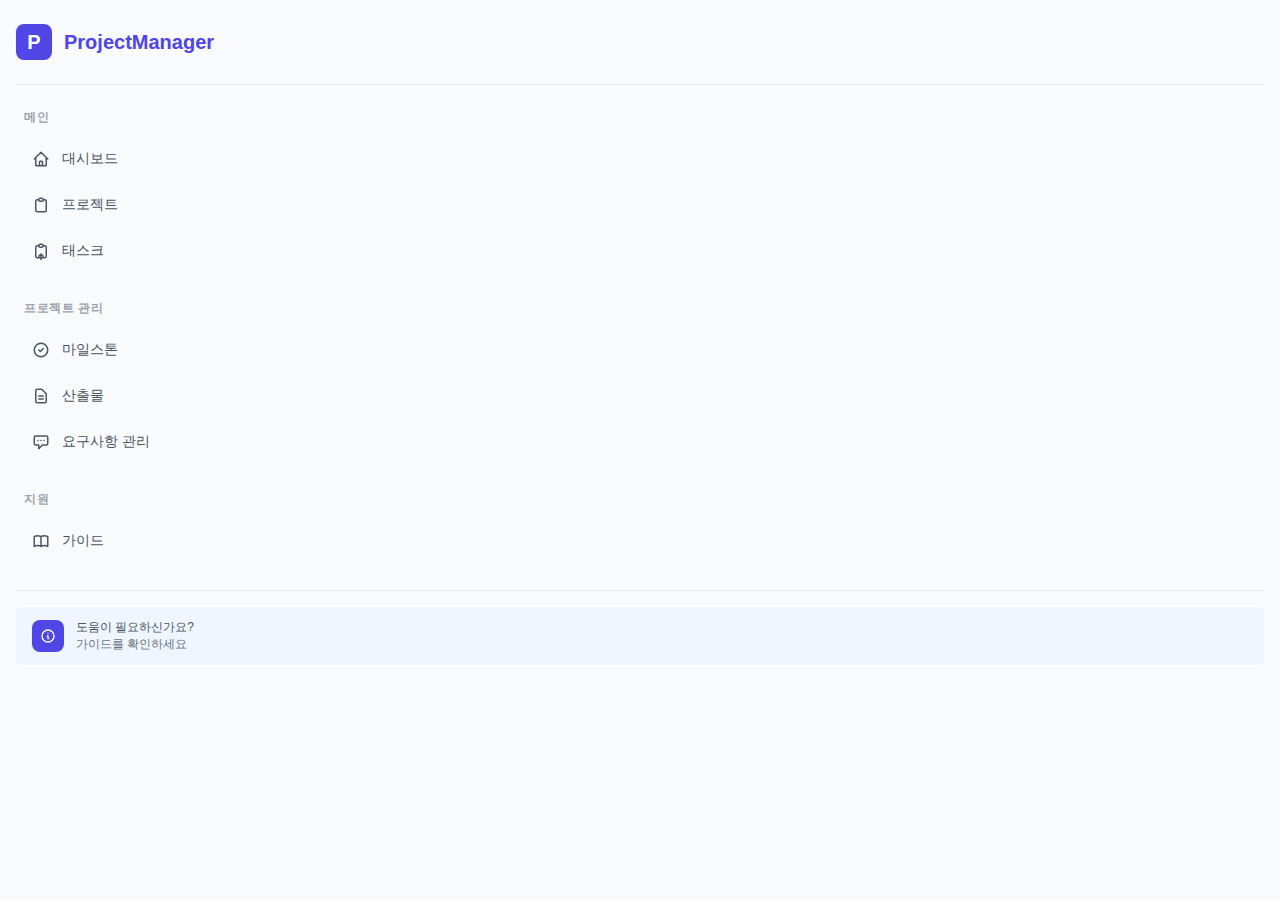
<file: sidebar.html>
<!DOCTYPE html>
<html lang="ko">
<head>
    <meta charset="UTF-8">
    <meta name="viewport" content="width=device-width, initial-scale=1.0">
    <style>
        body {
            font-family: 'Poppins', sans-serif;
            margin: 0;
            padding: 0;
            background-color: #f8fafc;
            height: 100%;
            overflow-y: auto;
        }
        .sidebar-container {
            padding: 1.5rem 1rem;
            height: 100%;
            display: flex;
            flex-direction: column;
            overflow-y: auto;
        }
        .sidebar-header {
            display: flex;
            align-items: center;
            padding-bottom: 1.5rem;
            margin-bottom: 1.5rem;
            border-bottom: 1px solid #e5e7eb;
        }
        .sidebar-logo {
            width: 36px;
            height: 36px;
            background-color: #4f46e5;
            border-radius: 8px;
            display: flex;
            align-items: center;
            justify-content: center;
            color: white;
            font-weight: bold;
            font-size: 1.25rem;
            margin-right: 0.75rem;
        }
        .sidebar-title {
            font-size: 1.25rem;
            font-weight: 600;
            color: #4f46e5;
        }
        .menu-category {
            font-size: 0.75rem;
            text-transform: uppercase;
            font-weight: 600;
            color: #9ca3af;
            margin-bottom: 0.75rem;
            padding-left: 0.5rem;
            letter-spacing: 0.05em;
        }
        .menu-list {
            list-style-type: none;
            padding: 0;
            margin: 0 0 1.5rem 0;
        }
        .menu-item {
            display: flex;
            align-items: center;
            padding: 0.75rem 1rem;
            border-radius: 0.5rem;
            color: #4b5563;
            cursor: pointer;
            transition: all 0.2s ease-in-out;
            margin-bottom: 0.25rem;
        }
        .menu-item:hover {
            background-color: #f1f5f9;
            color: #4f46e5;
            transform: translateX(4px);
        }
        .menu-item.active {
            background-color: #eff6ff;
            color: #4f46e5;
            font-weight: 500;
            border-left: 3px solid #4f46e5;
        }
        .menu-item svg {
            width: 18px;
            height: 18px;
            margin-right: 0.75rem;
            flex-shrink: 0;
        }
        .menu-text {
            font-size: 0.875rem;
        }
        .sidebar-footer {
            margin-top: auto;
            padding-top: 1rem;
            border-top: 1px solid #e5e7eb;
        }
        .sidebar-footer-content {
            display: flex;
            align-items: center;
            padding: 0.75rem 1rem;
            border-radius: 0.5rem;
            background-color: #eff6ff;
        }
        .sidebar-footer-icon {
            width: 32px;
            height: 32px;
            background-color: #4f46e5;
            border-radius: 8px;
            display: flex;
            align-items: center;
            justify-content: center;
            color: white;
            margin-right: 0.75rem;
        }
        .sidebar-footer-icon svg {
            width: 16px;
            height: 16px;
        }
        .sidebar-footer-text {
            font-size: 0.75rem;
            color: #6b7280;
        }
        .sidebar-footer-text strong {
            display: block;
            color: #4b5563;
            font-weight: 500;
        }
    </style>
</head>
<body>
    <div class="sidebar-container">
        <div class="sidebar-header">
            <div class="sidebar-logo">P</div>
            <div class="sidebar-title">ProjectManager</div>
        </div>
        
        <div class="menu-category">메인</div>
        <ul class="menu-list">
            <li class="menu-item" data-target="dashboard-content.html">
                <svg xmlns="http://www.w3.org/2000/svg" fill="none" viewBox="0 0 24 24" stroke="currentColor">
                    <path stroke-linecap="round" stroke-linejoin="round" stroke-width="2" d="M3 12l2-2m0 0l7-7 7 7M5 10v10a1 1 0 001 1h3m10-11l2 2m-2-2v10a1 1 0 01-1 1h-3m-6 0a1 1 0 001-1v-4a1 1 0 011-1h2a1 1 0 011 1v4a1 1 0 001 1m-6 0h6" />
                </svg>
                <span class="menu-text">대시보드</span>
            </li>
            <li class="menu-item" data-target="projects-content.html">
                <svg xmlns="http://www.w3.org/2000/svg" fill="none" viewBox="0 0 24 24" stroke="currentColor">
                    <path stroke-linecap="round" stroke-linejoin="round" stroke-width="2" d="M9 5H7a2 2 0 00-2 2v12a2 2 0 002 2h10a2 2 0 002-2V7a2 2 0 00-2-2h-2M9 5a2 2 0 002 2h2a2 2 0 002-2M9 5a2 2 0 012-2h2a2 2 0 012 2" />
                </svg>
                <span class="menu-text">프로젝트</span>
            </li>
            <li class="menu-item" data-target="tasks-content.html">
                <svg xmlns="http://www.w3.org/2000/svg" fill="none" viewBox="0 0 24 24" stroke="currentColor">
                    <path stroke-linecap="round" stroke-linejoin="round" stroke-width="2" d="M9 5H7a2 2 0 00-2 2v12a2 2 0 002 2h10a2 2 0 002-2V7a2 2 0 00-2-2h-2M9 5a2 2 0 002 2h2a2 2 0 002-2M9 5a2 2 0 012-2h2a2 2 0 012 2M9 19l3-3m0 0l3 3m-3-3v8" />
                </svg>
                <span class="menu-text">태스크</span>
            </li>
        </ul>
        
        <div class="menu-category">프로젝트 관리</div>
        <ul class="menu-list">
            <li class="menu-item" data-target="milestones-content.html">
                <svg xmlns="http://www.w3.org/2000/svg" fill="none" viewBox="0 0 24 24" stroke="currentColor">
                    <path stroke-linecap="round" stroke-linejoin="round" stroke-width="2" d="M9 12l2 2 4-4m6 2a9 9 0 11-18 0 9 9 0 0118 0z" />
                </svg>
                <span class="menu-text">마일스톤</span>
            </li>
            <li class="menu-item" data-target="deliverables-content.html">
                <svg xmlns="http://www.w3.org/2000/svg" fill="none" viewBox="0 0 24 24" stroke="currentColor">
                    <path stroke-linecap="round" stroke-linejoin="round" stroke-width="2" d="M9 12h6m-6 4h6m2 5H7a2 2 0 01-2-2V5a2 2 0 012-2h5.586a1 1 0 01.707.293l5.414 5.414a1 1 0 01.293.707V19a2 2 0 01-2 2z" />
                </svg>
                <span class="menu-text">산출물</span>
            </li>
            <li class="menu-item" data-target="requirements-content.html">
                <svg xmlns="http://www.w3.org/2000/svg" fill="none" viewBox="0 0 24 24" stroke="currentColor">
                    <path stroke-linecap="round" stroke-linejoin="round" stroke-width="2" d="M8 10h.01M12 10h.01M16 10h.01M9 16H5a2 2 0 01-2-2V6a2 2 0 012-2h14a2 2 0 012 2v8a2 2 0 01-2 2h-5l-5 5v-5z" />
                </svg>
                <span class="menu-text">요구사항 관리</span>
            </li>
        </ul>
        
        <div class="menu-category">지원</div>
        <ul class="menu-list">
            <li class="menu-item" data-target="guide-content.html">
                <svg xmlns="http://www.w3.org/2000/svg" fill="none" viewBox="0 0 24 24" stroke="currentColor">
                    <path stroke-linecap="round" stroke-linejoin="round" stroke-width="2" d="M12 6.253v13m0-13C10.832 5.477 9.246 5 7.5 5S4.168 5.477 3 6.253v13C4.168 18.477 5.754 18 7.5 18s3.332.477 4.5 1.253m0-13C13.168 5.477 14.754 5 16.5 5c1.747 0 3.332.477 4.5 1.253v13C19.832 18.477 18.247 18 16.5 18c-1.746 0-3.332.477-4.5 1.253" />
                </svg>
                <span class="menu-text">가이드</span>
            </li>
        </ul>
        
        <div class="sidebar-footer">
            <div class="sidebar-footer-content">
                <div class="sidebar-footer-icon">
                    <svg xmlns="http://www.w3.org/2000/svg" fill="none" viewBox="0 0 24 24" stroke="currentColor">
                        <path stroke-linecap="round" stroke-linejoin="round" stroke-width="2" d="M13 16h-1v-4h-1m1-4h.01M21 12a9 9 0 11-18 0 9 9 0 0118 0z" />
                    </svg>
                </div>
                <div class="sidebar-footer-text">
                    <strong>도움이 필요하신가요?</strong>
                    가이드를 확인하세요
                </div>
            </div>
        </div>
    </div>
</body>
</html>
</file>
